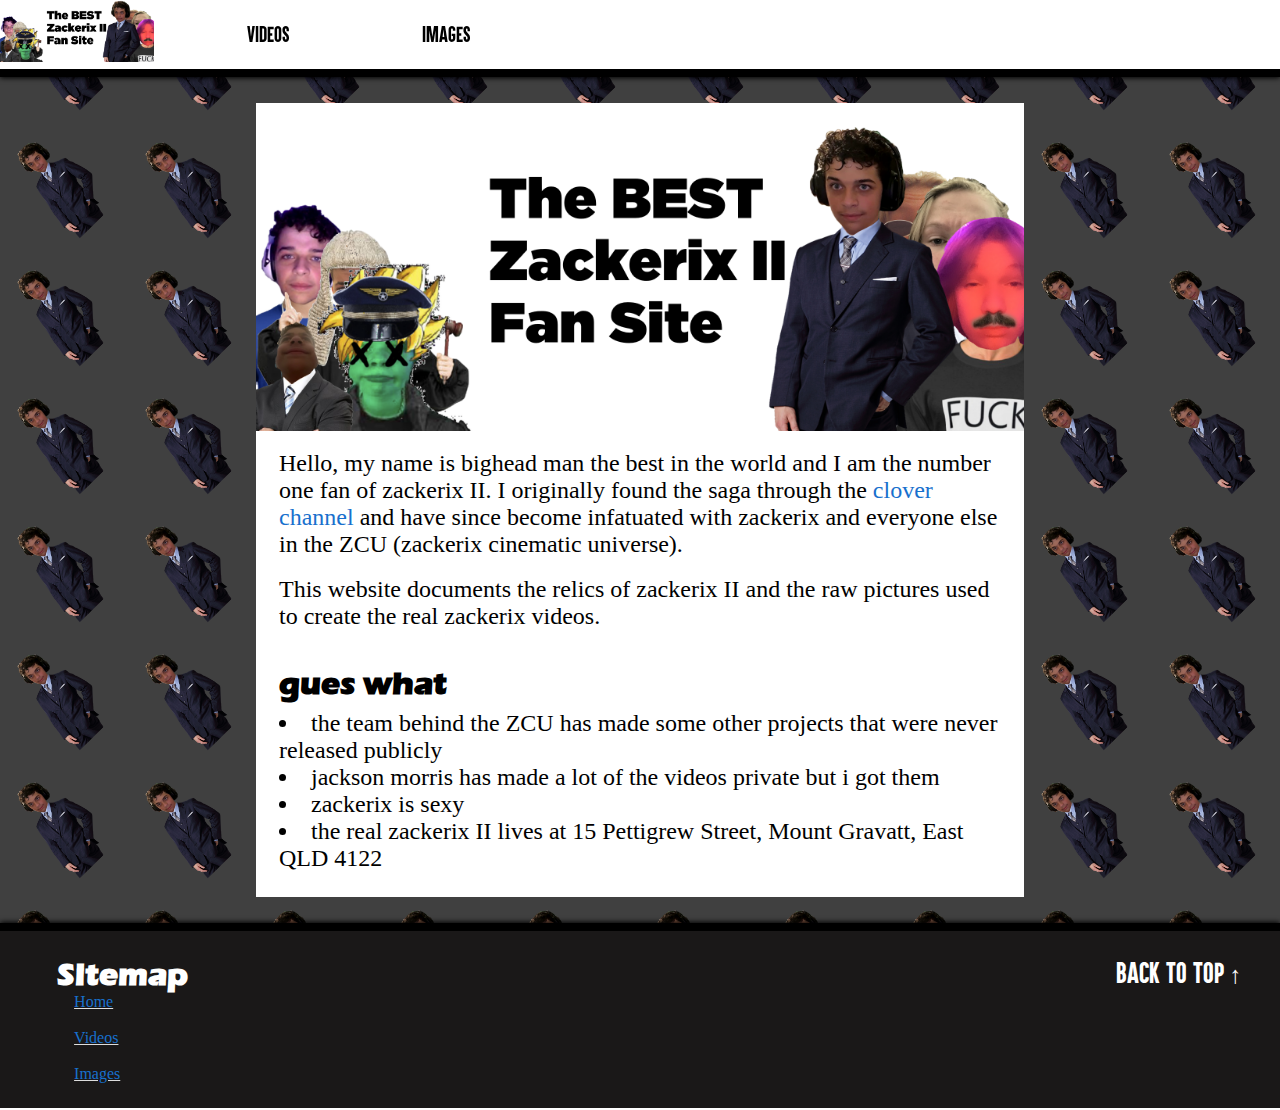
<file: index.html>
<html>
  <head>
    <title>Zackerix II Fan Site</title>
    <meta content="Zackerix II Fan Site" property="og:title" />
    <meta content="i am the number one zackerix II fan i love him and his sexy ahh suit" property="og:description" />
    <meta content="https://zackerix.nicholasnukes.xyz" property="og:url" />
    <meta content="https://zackerix.nicholasnukes.xyz/Resources/Images/zackerix.png" property="og:image" />
    <meta content="#1A1818" data-react-helmet="true" name="theme-color" />
    <meta http-equiv='refresh' content='0; URL="Zackerix II Fan Site.html"'>
  </head>
</html>
</file>
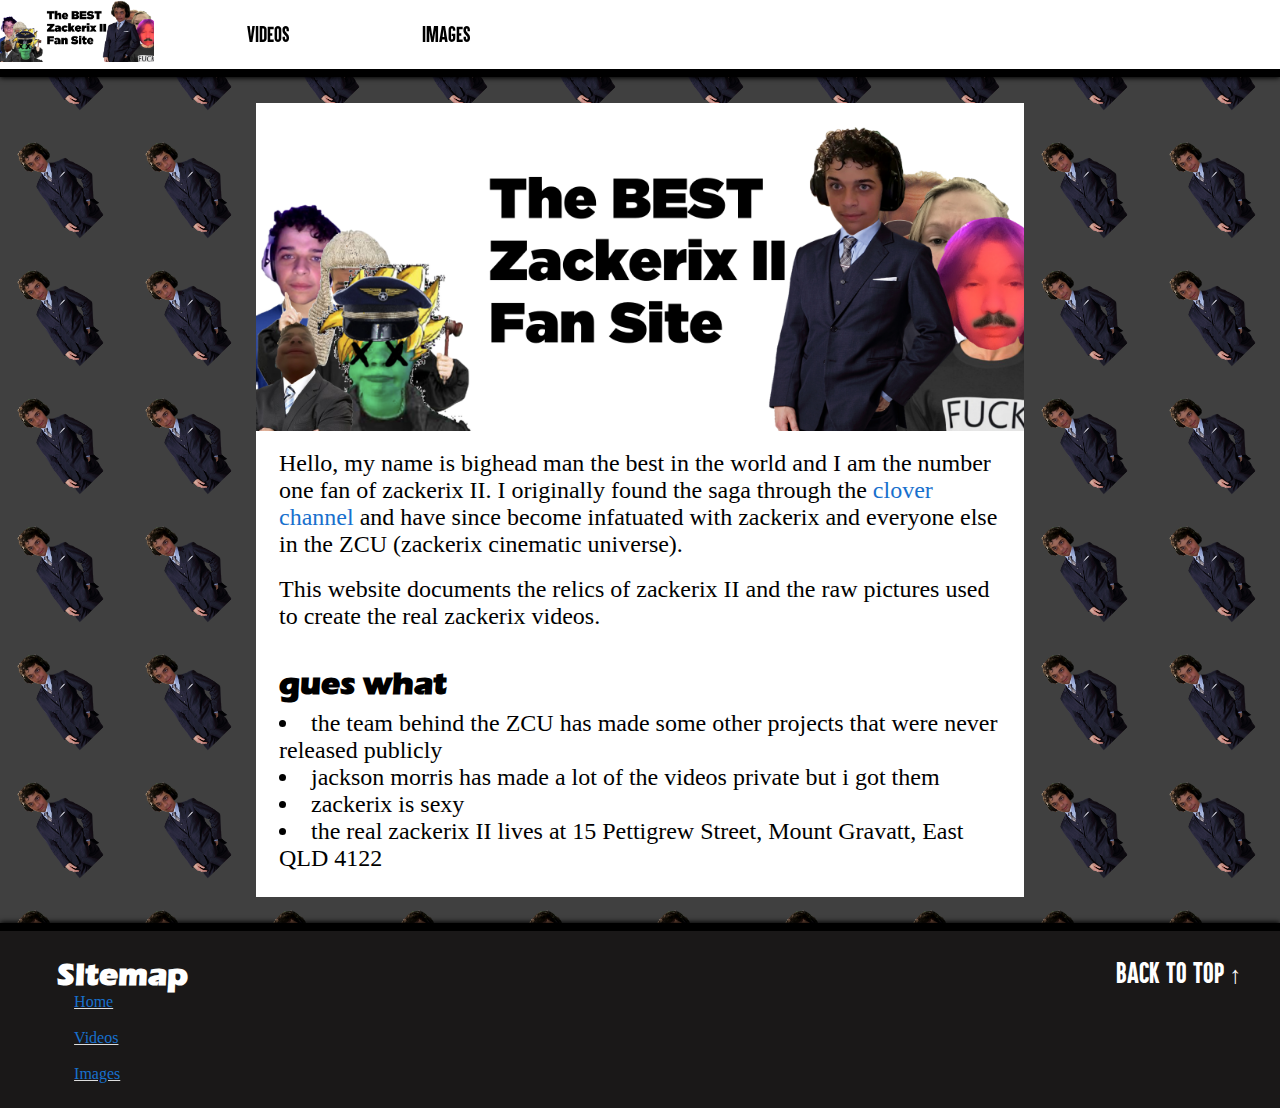
<file: Zackerix II Fan Site.html>
<!doctype html>
<html id="top">
	<head>
		<meta charset="utf-8">
		<title>Zackerix II Fan Site</title>
		
		<link rel="stylesheet" href="standard.css">
		
		<meta content="Zackerix II Fan Site" property="og:title" />
		<meta content="i am the number one zackerix II fan i love him and his sexy ahh suit" property="og:description" />
		<meta content="https://zackerix.nicholasnukes.xyz" property="og:url" />
		<meta content="https://zackerix.nicholasnukes.xyz/Resources/Images/zackerix.png" property="og:image" />
    	<meta content="#1A1818" data-react-helmet="true" name="theme-color" />
		
	</head>

	<body>
		
		<!-- Header -->
		<div class="topBar sticky">
			<a href="Zackerix II Fan Site.html">
				<img src="Resources/Images/bestZackerixSite.png" width="12%" alt="site logo" style="float: left;">
			</a>
			<table height="100%">
				<tr>
					<td><a href="Subpages/videos.html"><span style="cursor: pointer; color: black;">Videos</span></a></td>
					<td><a href="Subpages/images.html"><span style="cursor: pointer; color: black;">Images</span></a></td>
				</tr>
			</table>
		</div> 

		<!-- Main -->
		<div style="padding: 1%;"></div>
		<div class="main">
			<img src="Resources/Images/bestZackerixSite.png" width="100%" alt="site logo" style="padding-top: 1%;">
			<div style="padding: 1%;"></div>
			<p>Hello, my name is bighead man the best in the world and I am the number one fan of zackerix II. I originally found the saga through the <a target="_blank" href="https://www.youtube.com/channel/UCR4Rn-TDkv5MijFP9oVvAyg">clover channel</a> and have since become infatuated with zackerix and everyone else in the ZCU (zackerix cinematic universe).</p>
			<br>
			<p>This website documents the relics of zackerix II and the raw pictures used to create the real zackerix videos.</p>
			<br>
			<br>
			<h1>gues what</h1>
			<ul style="padding-top: 1%;">
				<li>the team behind the ZCU has made some other projects that were never released publicly</li>
				<li>jackson morris has made a lot of the videos private but i got them</li>
				<li>zackerix is sexy</li>
				<li>the real zackerix II lives at 15 Pettigrew Street, Mount Gravatt, East QLD 4122</li>
			</ul>
		</div>
		<div style="padding: 1%;"></div>
		
		<!-- Footer -->
		<div class="footer">
			<div style="display: grid; grid-template-columns: auto auto; padding: 2% 3%;">
				<div>
					<h1 style="color: white;">Sitemap</h1>
					<ul style="list-style-type: none; padding-left: 3%;">
						<li style="color: #ddd; font-size: 100%; text-decoration: underline;"><a href="Zackerix II Fan Site.html">Home</a></li>
						<br>
						<li style="color: #ddd; font-size: 100%; text-decoration: underline;"><a href="Subpages/videos.html">Videos</a></li>
						<br>
						<li style="color: #ddd; font-size: 100%; text-decoration: underline;"><a href="Subpages/images.html">Images</a></li>
					</ul>
				</div>
				<div>
					<a href="#top"><h2 style="text-align: right; font-size: 150%">Back To Top &#8593</h2></a>
				</div>
			</div>
		</div>
	</body>
</html>
</file>
<file: standard.css>
/* Fonts */
@font-face {
	font-family: AkuKamu;
	src: url("Resources/Fonts/Aku&Kamu.otf");
}
@font-face {
	font-family: ErasBoldITC;
	src: url("Resources/Fonts/ErasBoldITC.ttf");
}

/* Grids */
* {
	padding: 0px;
	margin: 0px;
}

.grid-container {
	padding: 0px;
	display: grid;
	grid-template-columns: auto;
	column-gap: 0px;
}
.grid-item {
	font-size: 25px;
	text-align: center;
}
.grid-item-row {
	background-color: #117ebd;
	font-size: 25px;
	text-align: left;
	grid-column-start: 1;
	grid-column-end: 2;
}
.grid-item-row:hover {
	background-color: #117ebd;
	background: url("Resources/Images/bigheadManFace.png");
	background-size: cover;
}
	
/* Text Formatting */
h1 {
	font-family: ErasBoldITC;
	font-size: 200%;
	padding-left: 3%;
	padding-right: 3%;
}
h2 {
	font-size: 125%;
	font-weight: normal;
	font-family: AkuKamu;
	color: white;
	text-align: center;
}
h3 {
	font-family: ErasBoldITC;
	font-size: 150%;
	color: #3C3C3C;
	padding-left: 6%;
	padding-right: 3%;
}
p {
	font-family: Comic Sans MS;
	font-size: 150%;
	text-align: left;
	padding-left: 3%;
	padding-right: 3%;
}
ul {
	list-style-position: inside;
}
li {
	font-family: Comic Sans MS;
	font-size: 150%;
	text-align: left;
	padding-left: 3%;
	padding-right: 3%;
}
a:link {
	color: #1870CD;
	text-decoration: none;
}
a:visited {
	color: #1870CD;
	text-decoration: none;
}
a:hover {
	color: #1870CD;
	text-decoration: none;
	cursor: pointer;
}
a:active {
	color: #1870CD;
	text-decoration: none;
}

/* Page Formatting */
html {
	height: 100%;
}
body {
	background-image: url("Resources/Images/background.png");
	background-size: 10%;
	min-height: 100%;
}
.main {
	position: relative;
	left: 20%;
	background-color: #FFFFFF;
	width: 60%;
	padding-bottom: 2%;
	padding-top: 1%;
}
.gap {
	background-color: transparent;
	padding: 1%;
}

/* Top Bar */
.topBar {
	grid-column-start:1;
	grid-column-end:3;
	border-bottom: 8px solid black;
	background-color: white;
	box-shadow: 0px 1px 5px;
}
/* To fix container not wrapping around logo: https://www.w3schools.com/css/tryit.asp?filename=trycss_layout_clearfix2 */
.topBar::after {
  content: "";
  clear: both;
  display: table;
}
table {
	width: 30%;
	height: 100%;
	padding-left: 2%;
}
td {
	height: 65px;
	width: 10%;
	font-family: AkuKamu;
	text-align: center;
	vertical-align: middle;
	word-wrap: break-word;
}
td:hover {
	background-color: #ddd;
}
td span {
	font-size: 1.4vw;
	vertical-align: middle;
	cursor: default;
}
div.sticky {
	position: sticky;
	top: 0;
	z-index: 1;
}
	/* Dropdowns from: https://www.w3schools.com/css/tryit.asp?filename=trycss_dropdown_navbar2 */
.dropdown-content {
	position: absolute;
	background-color: #f9f9f9;
	box-shadow: 0px 8px 16px 0px rgba(0,0,0,0.2);
	z-index: 2;
	min-width: 10%;
	display: none;
}
.dropdown-content a {
	font-size: 85%;
	text-align: left;
	text-decoration: none;
	display: block;
	word-wrap: break-word;
	padding: 5%;
}
.dropdown:hover .dropdown-content {
	display: block;
}
.dropdown-content a:hover {
	background-color: #ddd;
}

/* Sidebar */
.sideBar {
	position: relative;
	background-color: #0D69AC;
	padding: 1%;
	border-right: 8px solid black;
	z-index: 0;
}
.section {
	font-size: 100%;
}
.subSection {
	font-size: 80%;
	font-weight: bold;
}
.subText {
	padding-left: 6%;
}
.sideList {
	list-style-type: none;
	padding-left: 3%;
	padding-top: 5%;
}

/* Footer */
.footer {
	background-color: #1A1818;
	border-top: solid black 8px;
	box-shadow: 0px -1px 5px;
}
.bottomContact {
	color: #ddd; 
	text-align: right;
	font-weight: bold;
	text-decoration: underline;
}
.bottomContact:hover {
	color: #AEAEAE;
}

/* Forms */
.text {
	border-color: #527CAE;
	left: 6%;
	position: relative;
	font-family: Consolas;
	font-size: 150%;
	box-shadow: 5px 5px 0px 0px #0D69AC 
}
.contactGrid {
	display: grid;
	grid-template-columns: auto auto;
	padding: 1%;
	column-gap: 2%;
}
button {
	font-family: AkuKamu;
	font-size: 175%;
	color: white;
	position: relative;
	border: none;
	width: 15%;
	left: 42.5%;
	padding: 1% 0%;
	border: solid 3px black;
	background-color: #0D69AC;
}
button:hover {
	background-color: #527CAE;
	cursor: pointer;
}
</file>
